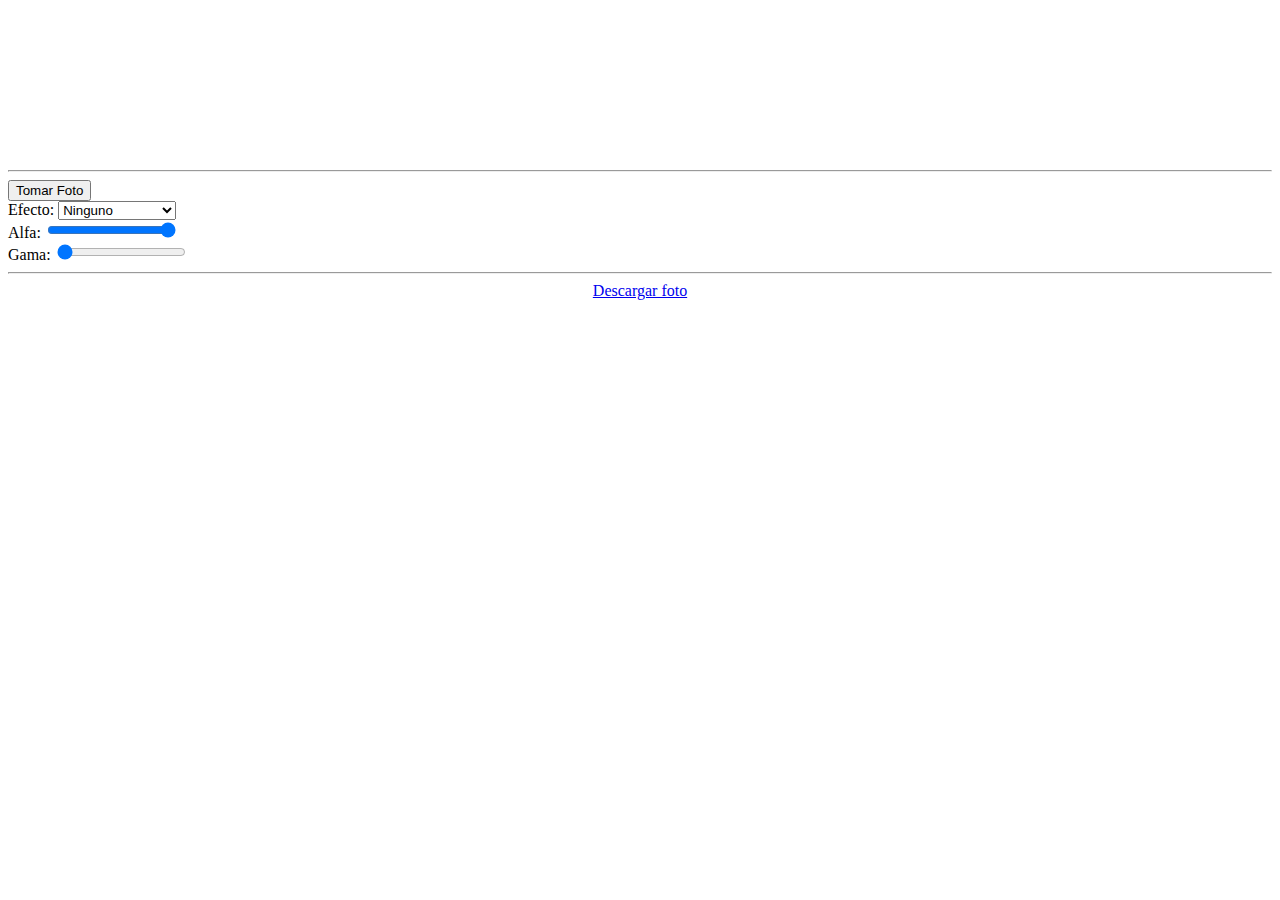
<file: Ascii/index.html>
<!doctype html>
<html lang="en">
<head>
	<meta charset="UTF-8">
	<title>Fotos UDEC</title>
	<script src = "script.js"></script>
</head>
<body>
	<video id="video"></video>
	<canvas id="canvas"></canvas>
	<!--
	<div id="container">
		<pre id="ascii"></pre>
	</div>
	//-->
	<hr>
	<button id="boton">Tomar Foto</button>
	<br>
	Efecto: 
	<select id = "efectos">
	  <option value="0">Ninguno</option>
	  <option value="1">Blanco y negro</option>
	  <option value="2">Sephia</option>
	  <option value="3">Negativo</option>
	  <option value="4">Ruido</option>
	  <option value="5">Azul/Verde/Rojo</option>
	  <option value="6">Sin Verde</option>
	  <option value="7">Gama</option>
	  <option value="8">Ascii</option>
	  <!-- <option value="7">Ascii</option> //-->
	</select>
	<br>
	Alfa: 
	<input type="range" id = "alfa" min = "10" max="255" value = '255'>
	<br>
	Gama: 
	<input type="range" id = "gama" min = "1" max="10" value = '1'>
	<hr>
	<center>
		<a href = '#' id = "descarga" download = "estadisticaUDEC.png">
			Descargar foto
		</a>
	</center>
</body>
</html>
</file>
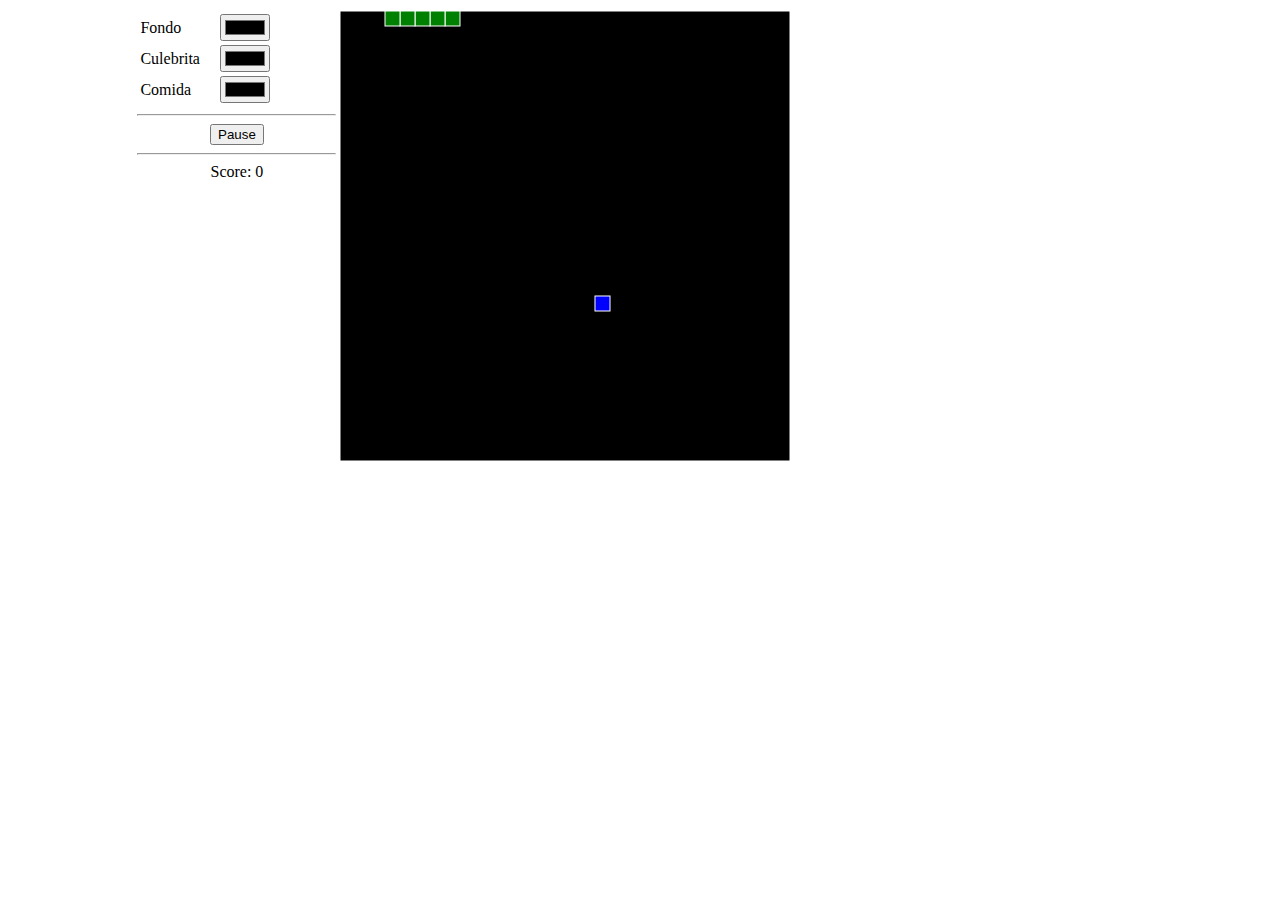
<file: Culebrita/Culebrita.html>
<!doctype html>
 <html lang="en">
 <head>
 	<meta charset="UTF-8">
 	<title>Culebrita UDEC</title>
 	<script src = "Culebrita.js"></script>
 </head>
 <body>
 	<center>
 		<table width = "80%">
 			<tr>
 				<td valign="top" width = "20%">
 					<table border = '0' width = "100%">
 						<tr>
 							<td width = "40%">Fondo</td>
 							<td width = "60%">
 								<input type = "color" id = "opcion_1"/>
 							</td>
 						</tr>
 						<tr>
 
 							<td>Culebrita</td>
 							<td>
 								<input type = "color" id = "opcion_2"/>
 							</td>
 						</tr>
 						<tr>
 							<td>Comida</td>
 							<td>
 								<input type = "color" id = "opcion_3"/>
 							</td>
 						</tr>
 					</table>
 					<hr>
 					<center>
 						<input type = "button" value = 'Pause' 
 						id = "detiene"></input>
 						<hr>
 						<div id="puntua">
 							Score: 0
 						</div>
 					</center>
 				</td>
 				<td width = "80%">
 					<canvas id="canvas" width="450" height="450">
 						
 					</canvas>
 				</td>
 			</tr>
 		</table>
 		<center>
 		<a href = '#' id = "descarga" download = "estadisticaUDEC.png">
 			
 		</a>
 	</center>
 	</center>
 	<div id="sonido" style = "display:none;"></div>
 </body>
 </html>
</file>
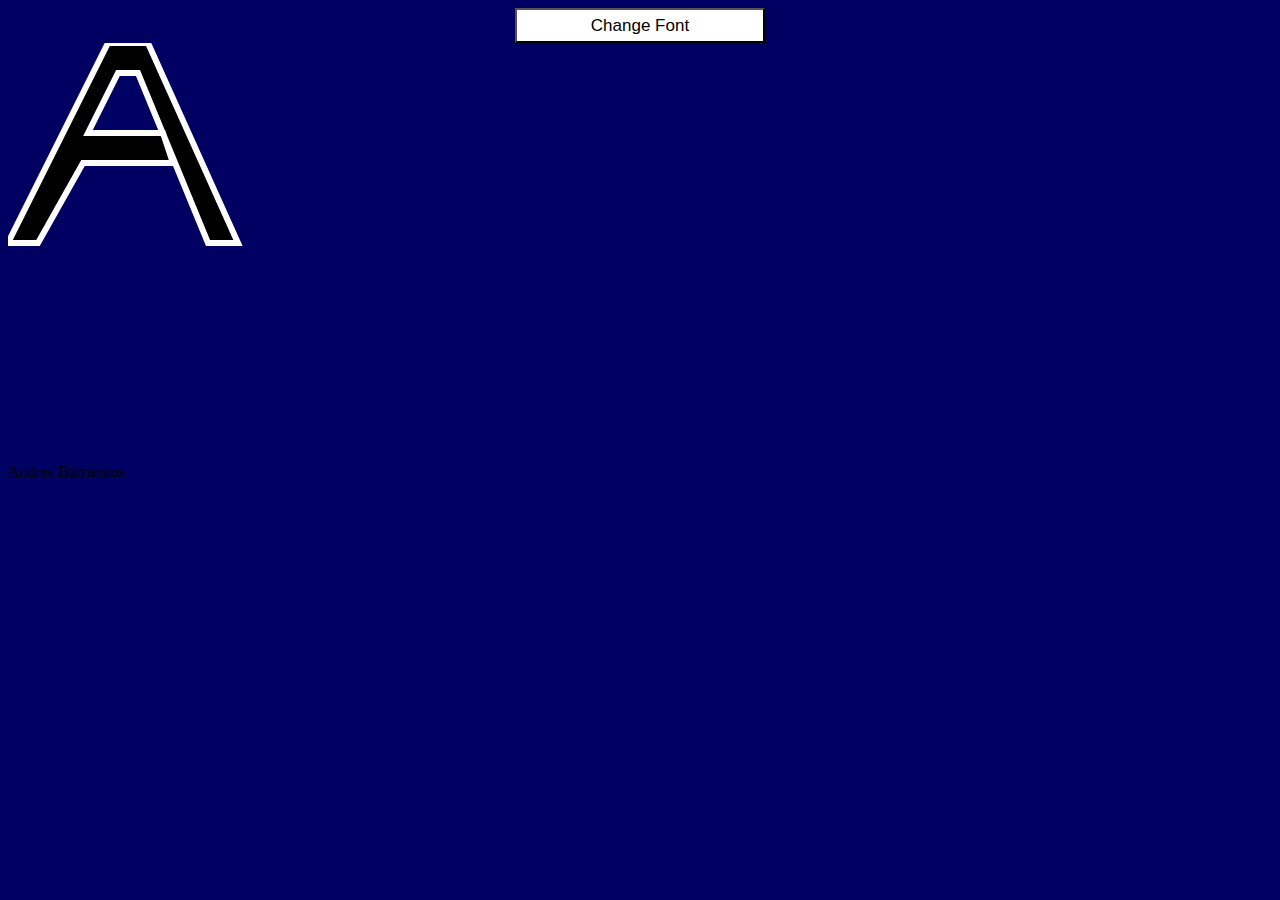
<file: Iniciales/AB.html>
<!doctype html>
<html lang="en">
<head>
	<meta charset="UTF-8">
	<title>SVG</title>
<link rel="stylesheet" type="text/css" href="estilo.css">
	<script src = "SVG.js"></script>
	<script src = "AB.js"></script>

	</head>
<body>
	<center><button id = "nuevalinea">Change Font</button></center>

	
	<div id ="cuadroimagen"> </div>	
<p> Andres Barrientos</p>

</body>
</html>
</file>
<file: Iniciales/estilo.css>
button
{
	width: 250px;
	height: 35px;
	font-size: 17px;
	font-family: sans-serif;
	color: black;
	background-color: white;
}

body
{
	background-color: #000063;
}
</file>
